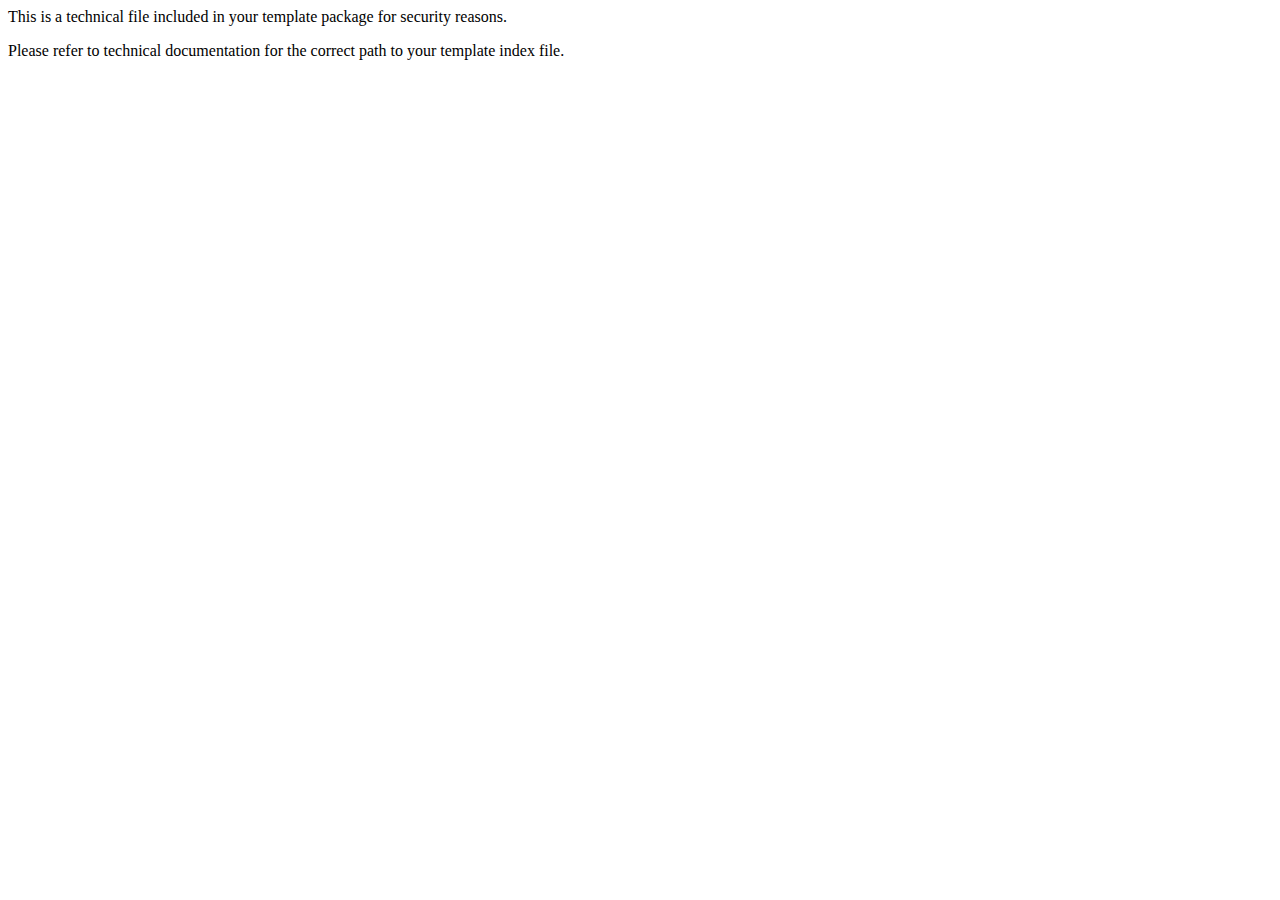
<file: index.html>
<!DOCTYPE HTML PUBLIC "-//W3C//DTD HTML 4.01 Transitional//EN">
								<html>
									<head>
										<title></title>
										<meta http-equiv="Content-Type" content="text/html; charset=iso-8859-1">
									</head>
									<body>
										<p>This is a technical file included in your template package for security reasons.</p>
										<p>Please refer to technical documentation for the correct path to your template index file. </p>
									</body>
								</html>
</file>
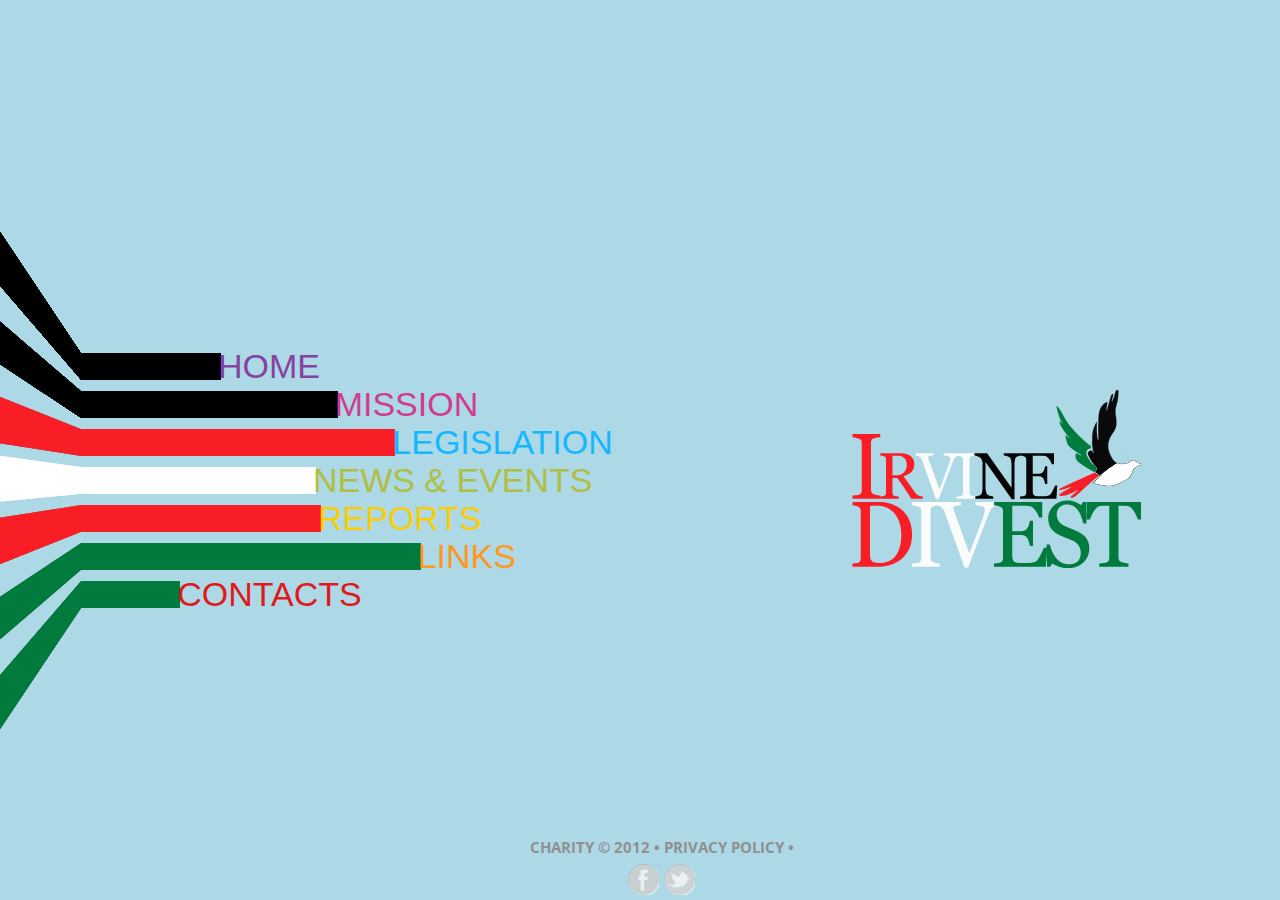
<file: site/index.html>
<!DOCTYPE html>
<html lang="en">
<head>
<title>Irvine Divest</title>
<meta charset="utf-8">
<link rel="stylesheet" href="css/reset.css">
<link rel="stylesheet" href="css/style.css">
<link rel="stylesheet" href="css/layout.css">
<link rel="icon" href="images/favicon.ico" type="image/x-icon">
<link rel="shortcut icon" href="images/favicon.ico" type="image/x-icon">
<script src="js/jquery-1.7.1.js"></script>
<script src="js/jquery.easing.js"></script>
<script src="js/jquery.animate-colors-min.js"></script> 
<script src="js/forms.js"></script>
<script src="js/googleMap.js"></script>
<script src="js/switcher.js"></script>
<script src="js/sprites.js"></script>
<script src="js/scripts.js"></script>
<!--[if lt IE 9]>
  	<script src="js/html5.js"></script>
    <link rel="stylesheet" href="css/ie.css">
  <![endif]-->
	<!--[if lt IE 8]>
		<div style=' clear: both; text-align:center; position: relative;'>
			<a href="http://windows.microsoft.com/en-US/internet-explorer/products/ie/home?ocid=ie6_countdown_bannercode"><img src="http://storage.ie6countdown.com/assets/100/images/banners/warning_bar_0000_us.jpg" border="0" height="42" width="820" alt="You are using an outdated browser. For a faster, safer browsing experience, upgrade for free today." /></a>
		</div>
	<![endif]-->
</head>
<body>
    <div class="page_spinner"></div>
    <div class="extra">
        <div id="left_bg"></div>
        <div class="main">
            <!--header -->
            <header>
                <h1><a href="#!/" id="logo">Charity</a></h1>
                <div id="leftLines"></div>
                <nav class="menu">
        			<ul id="menu">
    					<li id="item1"><span ></span><a href="#!/page_home">home</a></li>
    					<li id="item2"><span></span><a href="#!/page_mission">mission</a></li>
    					<li id="item3"><span></span><a href="#!/page_donations">legislation</a></li>
    					<li id="item4"><span></span><a href="#!/page_news">news &amp; events</a></li>
    					<li id="item5"><span></span><a href="#!/page_reports">reports</a></li>
    					<li id="item6"><span></span><a href="#!/page_links">links</a></li>
    					<li id="item7"><span></span><a href="#!/page_contacts">contacts</a></li>
    				</ul>
    			</nav>
            </header>
            <!--header end-->
            <!--content -->
    		<article id="content">
                <div id="splash">

                </div>
    			<ul>
                    <li id="page_home">
                        <div id="page1_top">
                            <div>
                                <span>Our Mission</span>
                                Is To Help Those Who Need It
                            </div>
                         
                        </div>
                        <div class="contPad">
                            <div class="grid_8 rBorder">
                                <h2>Welcome</h2>
                                <div class="grid_7">
                                    <h3>Boycott Divesment Sanctions</h3>
                                    <p>In 2005, Palestinian civil society issued a call for a campaign of boycotts, divestment and sanctions (BDS) against Israel until it complies with international law and Palestinian rights. A truly global movement against Israeli Apartheid is rapidly emerging in response to this call.</p>
                                </div>
                            </div>
                            <div class="grid_7 leftIndent2">
                              <img class="imgBot" src="images/children.jpg" width="280" height="200" alt="">
                            </div>
                        </div>
                    </li>
                    <li id="page_mission">
                         <div class="contPad">
                            <div class="grid_8 rBorder">
                                <h2>Our Mission</h2>
                                <div class="grid_7">
                                    <img class="imgBot" src="images/children.jpg" width="259" height="162" alt="">
                                    <p>For decades, Israel has denied Palestinians their fundamental rights of freedom, equality, and self-determination through ethnic cleansing, colonization, racial discrimination, and military occupation. Despite abundant condemnation of Israeli policies by the UN, other international bodies, and preeminent human rights organisations, the world community has failed to hold Israel accountable and enforce compliance with basic principles of law. Israel’s crimes have continued with impunity.</p>
                                </div>
                            </div>
                            <div class="grid_7 leftIndent2">
                                <h2>The Mission Plan</h2>
                                <img class="imgBot" src="images/boycot.gif" width="259" height="162" alt="">
                             <b>  The call urges various forms of boycott against Israel until it meets its obligations under international law by:</b><br/><br/>

Ending its occupation and colonization of all Arab lands occupied in June 1967 and dismantling the Wall;<br/>
Recognizing the fundamental rights of the Arab-Palestinian citizens of Israel to full equality; and<br/>
Respecting, protecting and promoting the rights of Palestinian refugees to return to their homes and properties as stipulated in UN Resolution 194.
                               
                            </div>
                        </div>
                    </li>
                    <li id="page_donations">
                         <div class="contPad">
                            <h2>Legislation</h2>
                            A link to the legislation is provided here:
                        </div>
                    </li>
                    <li id="page_news">
                         <div class="contPad">
                            <div class="grid_8 rBorder">
                                <h2>Upcoming  Events</h2>
                                <div class="grid_7">
                                    <ul class="list2">
                                        <li>
                                            <img src="images/list2_pic1.jpg" width="28" height="28" alt="">
                                            <div>

                                                        <h3>Resolution Proposal</h3>

                                                        When: Nov 13th <BR/>
                                                        Where: Student Center at UC Irvine<br/>
                                                        Time: 5:00 PM
                                                    </div>
                                        </li>
                                      
                                    </ul>
                                </div>
                            </div>
                         
                        </div>
                    </li>
                    <li id="page_reports">
                         <div class="contPad">
                            <h2>Reports</h2>
                            <ul class="list4">
                                <li>
                                    <img src="images/page5_pic1.jpg" width="256" height="184" alt="">
                                    <div>
                                        <h3>Sed in lacus ut enim adipiscing aliquet. Nulla venatis. In pede mi, aliquet sit amet, euismod.</h3>
                                        <p>Pellentesque sed dolor. Aliquam congue fermentum nisl. Mauris accumsan nulla vel diam. Sed in lacus ut enim adipiscing aliquet. Nulla venenatis. In pede mi, aliquet sit amet, euismod in, auctor ut, ligula. Lorem ipsum dolor sit amet, consectetuer adipiscing elit. Praesent vestibu lum molestie lacus. Aenean nonummy mauris. Phasellus porta. Fusce suscipit varius mi.</p>
                                    </div>
                                </li>
                                <li>
                                    <img src="images/page5_pic2.jpg" width="256" height="184" alt="">
                                    <div>
                                        <h3>Lorem ipsum dolor sit amet, consectetuer adipiscing elit. Praesent vestibulum molestie lacus.</h3>
                                        <p>Praesent vestibulum molestie lacus. Aenean nonummy mauris. Phasellus porta. Fusce suscipit varius mi. Cum sociis natoque penatibus et magnis dis parturient montes, nascetur ridiculus mus. Nulla dui. Fusce feugiat malesuada odio. Morbi nunc odio, gravida at, cursus nec, luctus a, lorem. Maecenas tristique orci ac sem. Duis ultricies pharetra magna. Donec accumsan.</p>
                                    </div>
                                </li>
                            </ul>
                            <a class="more1" href="#!/page_more">More Reports</a>
                        </div>
                    </li>
                    <li id="page_links">
                         <div class="contPad">
                            <div class="wrapper padBot2">
                                <div class="grid_10 rBorder">
                                    <h2>Links to Share</h2>
                                    <div class="grid_9">
                                        <ul class="list5">
                                            <li>
                                                <p>Here are some links to share and follow:</p>
                                                <a href="http://www.bdsmovement.net/">http://www.bdsmovement.net/</a>
                                                <a href="http://electronicintifada.net/">http://electronicintifada.net/</a>                   <a href="http://www.bdsmovement.net/">http://www.bdsmovement.net/</a>
                                                <a href="http://www.bdsmovement.net/">http://www.bdsmovement.net/</a>
                                                <a href="http://www.bdsmovement.net/">http://www.bdsmovement.net/</a>
                                                <a href="http://www.bdsmovement.net/">http://www.bdsmovement.net/</a>


                                            </li>
                                            
                                        </ul>
                                    </div>
                                </div>
                               
                            </div>
                          
                        </div>
                    </li>
                    <li id="page_contacts">
                         <div class="contPad">
                            <h2>Our Address</h2>
                            <div class="wrapper padBot1">
                                <div class="address">
                                	<span>
                                		513 Aldrich hall
                                        Irvine, CA 92612
                                	</span>
                                	<p>
                                		<span class="right"></span><br>
                                		 <span class="right"></span><br>
                                		 <span class="right"> </span><br>
                                		E-mail: <a href="mailto:" class="mailLink">info@irvinedivest.org</a> <br>
                                	</p>
                                </div>
                            </div>
                           
                        </div>
                    </li>
                    <li id="page_privacy">
                        <div class="contPad">
                            <div class="grid_13">
                                <h2>Privacy Policy</h2>
                                <h3>Fusce euismod consequat ante. Lorem ipsum dolor sit amet, consectetuer adipi scing elit. Pellentesque sed dolor. Aliquam congue fermentum nisl.</h3>
                                <p>Fusce euismod consequat ante. Lorem ipsum dolor sit amet, consectetuer adipiscing elit. Pellentesque sed dolor. Aliquam congue fermentum nisl. Mauris accumsan nulla vel diam. Sed in lacus ut enim adipiscing aliquet. Nulla venenatis. In pede mi, aliquet sit amet, euismod in, auctor ut, ligula. Lorem ipsum dolor sit amet, consectetuer adipiscing elit. Praesent vestibulum molestie lacus.</p>
                                <h3>Aliquam congue fermentum nisl. Mauris accumsan nulla vel diam. Sed in lacus ut enim adipiscing aliquet. Nulla venenatis. In pede mi, aliquet sit amet.</h3>
                                <p>Pellentesque sed dolor. Aliquam congue fermentum nisl. Mauris accumsan nulla vel diam. Sed in lacus ut enim adipiscing aliquet. Nulla venenatis. In pede mi, aliquet sit amet, euismod in, auctor ut, ligula. Lorem ipsum dolor sit amet, con sectetuer adipiscing elit. Praesent vestibulum molestie lacus. Aenean nonummy hendrerit mauris. Phasellus porta. Fusce suscipit varius mi.</p>
                                <h3>Mauris accumsan nulla vel diam. Sed in lacus ut enim adipiscing aliquet. Nulla venenatis. In pede mi, aliquet sit amet, euismod in, auctor ut, ligula.</h3>
                                <p>Sed in lacus ut enim adipiscing aliquet. Nulla venenatis. In pede mi, aliquet sit amet, euismod in, auctor ut, ligula. Lorem ipsum dolor sit amet, consectetuer adipiscing elit. Praesent vestibulum molestie lacus.</p>
                                <div class="padTop1">
                                    E-mail: <a class="mailLink color1" href="mailto:">privacy@demolink.org</a>
                                </div>
                            </div>
                        </div>
                    </li>
                    <li id="page_more">
                        <div class="contPad">
                            <div class="grid_13">
                              
                            </div>
                        </div>
                    </li>
                </ul>
            </article>
            <!--content end -->
        </div>
    </div>
    <!--footer -->
	<footer>
        Charity &copy; 2012 &bull; <a href="#!/page_privacy">privacy policy</a> &bull;
        <ul>
            <li><a id="icon1" href="#"></a></li>
            <li><a id="icon2" href="#"></a></li>
        </ul>
		<!-- {%FOOTER_LINK} --> 
	</footer>
	<!--footer end-->
<script type="text/javascript">  </script>
<script>
$(window).load(function() {	
	$('.page_spinner').fadeOut(600);
	$('body').css({overflow:'visible'})
})
</script>
</body>
</html>
</file>
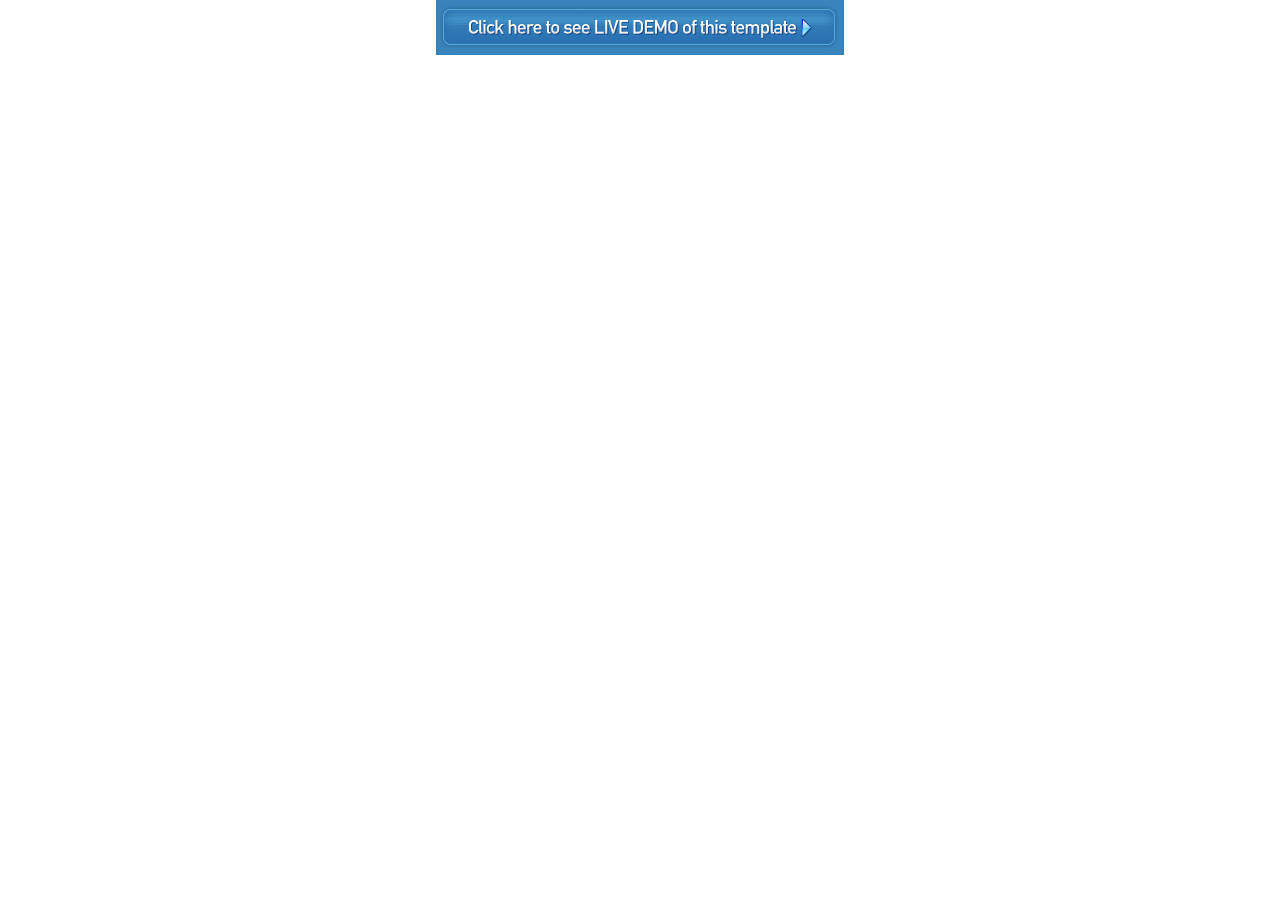
<file: screenshots/39573-wt.html>
<body style="margin:0;padding:0;"><table border=0  cellpadding="0" cellspacing="0" align="center">
<tr><td><a href="http://livedemo00.template-help.com/wt_39573/index.html" target="_blank"><img src="39573-banner.jpg" border=0></a></td></tr>
</table></body>
</file>
<file: site/css/style.css>
@import url(http://fonts.googleapis.com/css?family=Open+Sans+Condensed:700,300);
@import url(http://fonts.googleapis.com/css?family=PT+Sans+Narrow:400,700);
/* Left & Right alignment */
.left {
	float:left;
}
.right {
	float:right;
}
.wrapper {
	width:100%;
	overflow:hidden;
	position:relative;
}
.box {
	overflow:hidden;
}
.clear {
	clear:both;
	width: 100%;
}
.last {
	background:none !important;
	border:none !important;
}
.pad_0 {
	padding:0 !important;
}
/* Global properties ======================================================== */
body, html, .extra, #left_bg{
	height:100%;
	min-width:1220px;
	min-height:860px;
}
body {
	overflow:hidden;
	border:0;
	font:14px/20px Arial, sans-serif;
	color:#909090;
	background-color:#ADD8E6;
}
#left_bg{
	position:absolute;
	width:81px;
	z-index:-1;
}
/* Global Structure ============================================================= */
.extra {
	overflow:hidden;
	margin-bottom:-60px;
}
.main {
	position:relative;
}
.page_spinner {
	position:fixed;
	background: url(../images/main_spinner.gif) 50% 50% no-repeat #fff;
	z-index:99;
	width:100%;
	height:100%;
	top:0;
	left:0
}
/* ============================= main layout ====================== */
a {
	color:#909090;
	text-decoration: none;
	outline:none;
}
a:hover {
	color:#757575
}
h1 {
	position:absolute;
	padding:0 0 0 0;
}
h2 {
	font:35px/35px 'Open Sans Condensed', sans-serif;
	color:#757575;
	font-weight:700;
	padding-bottom:15px;
}
h3{
	font:18px/ 20px 'PT Sans Narrow', sans-serif;
	color:#757575;
	font-weight:700;
	padding-bottom:7px;
}
h4{
	font:14px/20px Arial, sans-serif;
	font-weight:normal;
}
p{
	padding-bottom:7px;
}
.color1{
	color:#74398e !important;
}
.color2{
	color:#bd3274;
}
.color3{
	color:#15b3f9;
}
.color4{
	color:#afbf44;
}
.color5{
	color:#f8cc07;
}
.color6{
	color:#ee8d1b;
}
/* ============================= header ====================== */
header{
	position:relative;
	overflow:hidden;
	width:1220px;
	height:502px;
	padding-top:212px;
}
#logo {
	display:block;
	text-indent: 100%;
	white-space: nowrap;
	overflow: hidden;
	height:300px;
	width:500px;
	background:url(../images/logo.png) 0 0 no-repeat;
}
/* ============================= menu ====================== */
#leftLines{
	float:left;
	width:81px;
	height:502px;
	background:url(../images/left_menu_line.png) 0 0 no-repeat;

}
.menu {
	float:left;
	width:1139px;
	height:502px;
}
#menu{
	padding-top:121px;
}
#menu > li {
	height:27px;
	display:block;
	margin-bottom:11px;
}
#menu > li > span{
	display:inline-block;
	width:50px;
	height:27px;
}
#menu > li a {
	position:relative;
	top:-1px;
	left:-3px;
	font:34px/28px 'Impact', sans-serif;
	text-transform:uppercase;
	font-weight:normal;
}
#item1 > span{
	background:url(../images/menu_line1.png) 0 0 repeat-x;
}
#item2 > span{
	background:url(../images/menu_line2.png) 0 0 repeat-x;
}
#item3 > span{
	background:url(../images/menu_line3.png) 0 0 repeat-x;
}
#item4 > span{
	background:url(../images/menu_line4.png) 0 0 repeat-x;
}
#item5 > span{
	background:url(../images/menu_line5.png) 0 0 repeat-x;
}
#item6 > span{
	background:url(../images/menu_line6.png) 0 0 repeat-x;
}
#item7 > span{
	background:url(../images/menu_line7.png) 0 0 repeat-x;
}
/* ============================= pages ====================== */
#page_home, #page_privacy, #page_more{
	background:url(../images/page1_top_line.png) 0 0 repeat-x;
}
#page_mission{
	background:url(../images/page2_top_line.png) 0 0 repeat-x;
}
#page_donations{
	background:url(../images/page3_top_line.png) 0 0 repeat-x;
}
#page_news{
	background:url(../images/page4_top_line.png) 0 0 repeat-x;
}
#page_reports{
	background:url(../images/page5_top_line.png) 0 0 repeat-x;
}
#page_links{
	background:url(../images/page6_top_line.png) 0 0 repeat-x;
}
#page_contacts{
	background:url(../images/page7_top_line.png) 0 0 repeat-x;
}
/* ============================= content ====================== */
#content {
	position:absolute;
	top:183px;
	padding:5px 5px 12px;
	width:711px;
	height:596px;
	background:url(../images/page_plane.png) 0 0 no-repeat;
	z-index:5;
}
#content > ul {
	position:relative;
	width:100%;
	height:100%;
	overflow:hidden;
}
#content > ul > li {
	position:absolute;
	width:100%;
	height:584px;
	padding-top:12px;
}
.contPad{
	padding:40px 30px 0 40px;
}
.padBot1{
	padding-bottom:40px;
}
.padBot2{
	padding-bottom:25px;
}
.padTop1{
	padding-top:20px;
}
.rBorder{
	background:url(../images/content_step_line.png) right 0 repeat-y;
}
.more1, .more2{
	position:relative;
	margin-top:12px;
	display:inline-block;
	color:#fff;
	-webkit-border-radius:8px;
	-moz-border-radius:8px;
	border-radius:8px; 
	-webkit-transition:color 0.5s ease;
	-moz-transition:color 0.5s ease;
	-o-transition:color 0.5s ease;
	transition:color 0.5s ease;
	padding:7px 14px 10px;
	font:18px/ 18px 'PT Sans Narrow', sans-serif;
	font-weight:700;
	text-shadow: 1px 1px 0px #665d58;
	border-top:1px solid #646464;
	border-right:1px solid #646464;
	background:url(../images/more_1.png) 0 0 repeat-x;
}
.more1:hover{
	color:#febe3b;
}
.more2{
	margin-top:0px;
	padding:5px 14px 8px;
	font:22px/ 22px 'PT Sans Narrow', sans-serif;
	font-weight:300;
	letter-spacing:1px;
	text-shadow: 1px 1px 0px #e29b2d;
	border-top:1px solid #e29b2d;
	border-right:1px solid #e29b2d;
	background:url(../images/more_2.png) 0 0 repeat-x;
}
.more2:hover{
	color:#3b3019;
}
.imgBot{
	padding-bottom:16px;
}
#table1{
	margin-bottom:35px;
	height:253px;
	border-bottom:1px solid #a6a6a6;
	-webkit-border-radius:10px;
	-moz-border-radius:10px;
	border-radius:10px; 
}
#tableHeader{
	background-color:#15b3fa;
}
#tableHeader, #table1 .col1{
	font-size:14px;
	color:#151515;
	font-weight:bold;
	text-transform:uppercase;
}
#table1 #tableHeader td{
	height:41px;
}
#table1 .anotherColor{
	background-color:#efeff0;
}
#table1 td{
	height:30px;
}
#table1 tr{
	vertical-align:middle;
}
#table1 .col1{
	border-left:1px solid #e9e9e9;
	border-right:1px solid #c9c9ca;
	width:43px;
	text-align:center;
}
#table1 .col2{
	width:440px;
	text-indent:20px;
}
#table1 .col3{
	border-left:1px solid #c9c9ca;
	border-right:1px solid #e9e9e9;
	width:149px;
	text-align:center;
}
#page1_top{
	padding:60px 0 0 80px;
	width:631px;
	height:186px;
	background:url(../images/page1_pic1.jpg) 0 0 no-repeat;
}
#page1_top > div{
	padding-bottom:13px;
	font:34px/ 34px 'Open Sans Condensed', sans-serif;
	color:#8c8c8c;
	font-weight:300;
}
#page1_top > div > span{
	display:block;
	font:50px/ 50px 'Open Sans Condensed', sans-serif;
	color:#757575;
	font-weight:700;
}
.google_map{
	float:left;
    width: 360px;
    height: 180px;
    background: #fff;
}
.address {
	width:230px;
	padding-left:20px;
	float:left;
}
.address > span{
	display:block;
	width:160px;
	font:18px/ 20px 'PT Sans Narrow', sans-serif;
	color:#757575;
	font-weight:700;
	padding-bottom:7px;
}
.mailLink{
	color:#e0191c;
	text-decoration:none;
}
.mailLink:hover{
	text-decoration:underline;
}
/* ============================= lists ====================== */
.list1 li{
	overflow:hidden;
	width:270px;
	padding-bottom:20px;
}
.list1 li > img{
	float:left;
	padding-right:10px;
}
.list1 li > ul{
	overflow:hidden;
	padding-top:7px;
	width:178px;
}
.list2 li{
	overflow:hidden;
	padding-bottom:8px;
}
.list2 li > img{
	float:left;
	padding-right:18px;
}
.list2 li > div{
	float:left;
	overflow:hidden;
	width:224px;
}
.list2 li > div a:hover{
	text-decoration:underline;
}
.list3 li{
	padding-bottom:17px;	
}
.list3 li > img{
	padding-bottom:16px;
}
.list3 li a{
	font:18px/ 20px 'PT Sans Narrow', sans-serif;
	color:#757575;
	font-weight:700;
	padding-bottom:7px;
}
.list3 li a:hover{
	text-decoration:underline;
}
.list4{
	margin-bottom:-10px;
}
.list4 li{
	overflow:hidden;
	padding-bottom:10px;
}
.list4 li > img{
	float:left;
	padding-right:20px;
}
.list4 li > div{
	float:left;
	overflow:hidden;
	width:354px;
}
.list5 li{
	padding-bottom:11px;
}
.list5 p{
	line-height:18px;
	padding-bottom:8px;
}
.list5 a{
	font-size:13px;
	font-weight:bold;
	color:#ff6400;
}
.list5 a:hover{
	text-decoration:underline;
}
.listWithMarker1 li, .listWithMarker2 li {
	display:block;
	padding-bottom:4px;
}
.listWithMarker1 li a, .listWithMarker2 li a {
	display:inline-block;
	padding:0 5px 0 17px;
	text-decoration:underline;
}
.listWithMarker1 li a, .listWithMarker2 li a {
	-webkit-transition:color 0.3s ease;
	-moz-transition:color 0.3s ease;
	-o-transition:color 0.3s ease;
	transition:color 0.3s ease;
}
.listWithMarker1 li a {
	color:#ff2a29;
	background:url(../images/list_marker_1.png) 0 5px no-repeat;
}
.listWithMarker2 li a {
	color:#feb829;
	background:url(../images/list_marker_2.png) 0 5px no-repeat;
}
.listWithMarker1 li a:hover, .listWithMarker2 li a:hover {
	color:#757575;
}
/* ============================= footer ====================== */
footer{
	position:relative;
	width:1100px;
	font:15px/ 15px 'Open Sans Condensed', sans-serif;
	font-weight:700;
	text-align:center;
	text-transform:uppercase;
}
footer a{
	text-decoration:none;
	
}
footer ul{
	padding-top:9px;
}
footer ul li{
	display:inline-block;
	padding-right:1px;
}
#icon1, #icon2{
	display:block;
	width:31px;
	height:31px;
}
#icon1{
	background:url(../images/icon1.png) 0 0 no-repeat;
}
#icon2{
	background:url(../images/icon2.png) 0 0 no-repeat;
}
/* ============================= forms ============================= */
#form1 input {
	margin:0;
	border:1px solid #adadad;
	background-color:#fff;
	padding:15px 0 15px 17px;
	width:252px;
	box-shadow:none;
}
#form1 textarea {
	resize: none;
	margin:0;
	border:1px solid #adadad;
	background-color:#fff;
	padding:14px 0 5px 17px;
	width:330px;
	height:92px;
	overflow:auto;
	line-height:18px;
}
#form1 label {
	position:relative;
	display:inline-block;
	min-height:60px;
}
#form1 .error, #form1 .empty {
	position:relative;
	top: -3px;
	display:none;
	font-size:10px;
	color:#414040;
	text-transform:none;
}
.btns{
	float:right;
}
.btns a{
	margin:18px 0 0 13px;
}
/* Form defaults */
input, select, textarea {
	font:14px/20px Arial, sans-serif;
	color:#909090;
}
</file>
<file: site/css/layout.css>
.grid_1,
.grid_2,
.grid_3,
.grid_4,
.grid_5,
.grid_6,
.grid_7,
.grid_8,
.grid_9,
.grid_10,
.grid_11,
.grid_12,
.grid_13,
.grid_14,
.grid_15,
.grid_16,
.grid_17,
.grid_18,
.grid_19,
.grid_20,
.grid_21,
.grid_22,
.grid_23,
.grid_24 {
	float: left;
}


.rightIndent{
	padding-right:10px;
}
.rightIndent1{
	padding-right:40px;
}
.rightIndent2{
	padding-right:50px;
}
.leftIndent1{
	padding-left:40px;
}
.leftIndent2{
	padding-left:50px;
}


.height1{
	
}

.grid_1 {
	width:30px;
}

.grid_2 {
	width:70px;
}

.grid_3 {
	width:110px;
}

.grid_4 {
	width:150px;
}

.grid_5 {
	width:190px;
}

.grid_6 {
	width:230px;
}

.grid_7 {
	width:270px;
}

.grid_8 {
	width:310px;
}

.grid_9 {
	width:350px;
}

.grid_10 {
	width:390px;
}

.grid_11 {
	width:430px;
}

.grid_12 {
	width:470px;
}

.grid_13 {
	width:510px;
}

.grid_14 {
	width:550px;
}

.grid_15 {
	width:590px;
}

.grid_16 {
	width:630px;
}

.grid_17 {
	width:670px;
}

.grid_18 {
	width:710px;
}

.grid_19 {
	width:750px;
}

.grid_20 {
	width:790px;
}

.grid_21 {
	width:830px;
}

.grid_22 {
	width:870px;
}

.grid_23 {
	width:910px;
}

.grid_24 {
	width:950px;
}
</file>
<file: site/css/ie.css>
/* -----------------for pie------------------- */
.more1, .more2 {
	behavior: url(js/PIE.htc);
}
</file>
